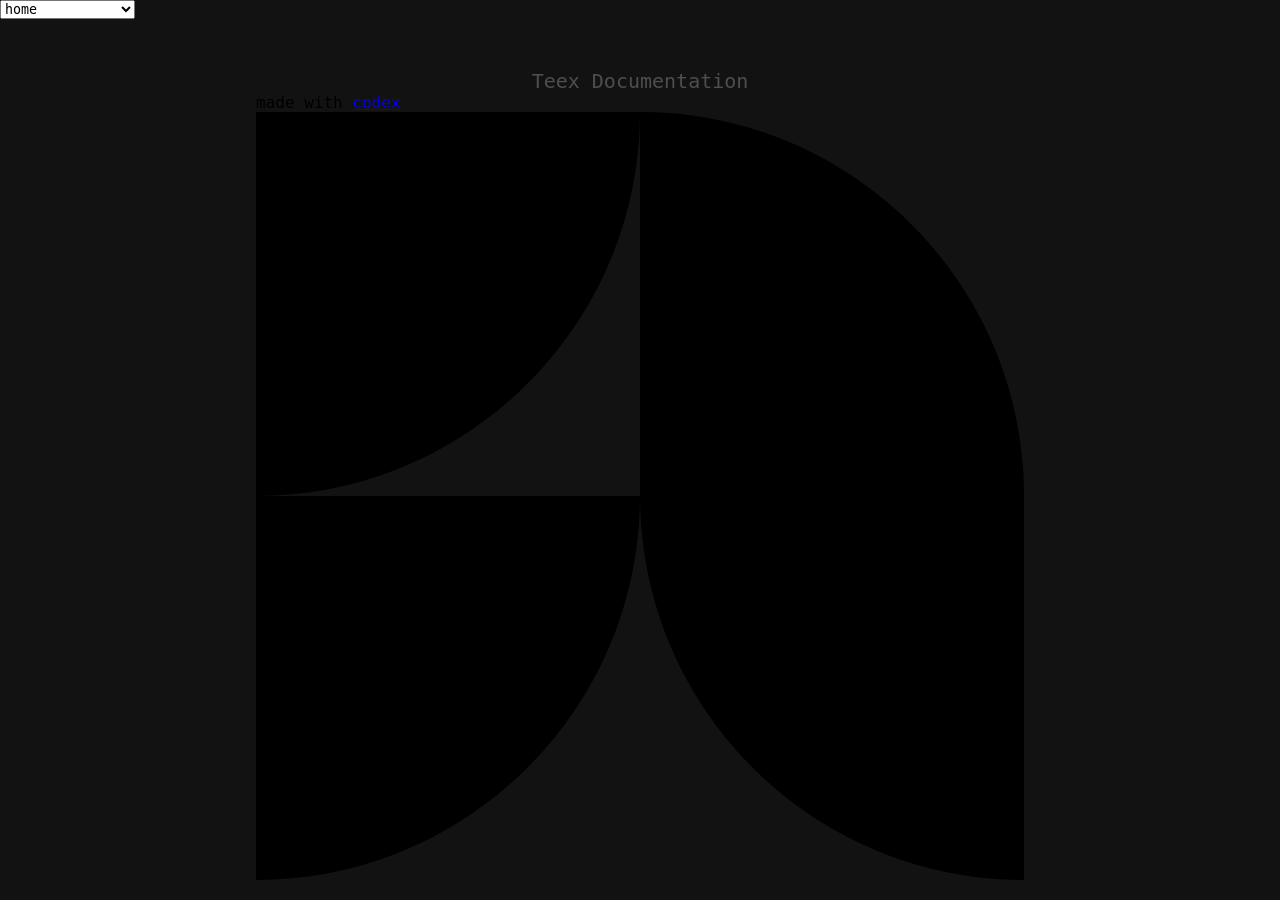
<file: index.html>
<head>
<meta charset="UTF-8">
<meta http-equiv="X-UA-Compatible" content="IE=edge">
<meta name="viewport" content="width=device-width, initial-scale=1.0">
<title>Teex Documentation</title>
<link rel='stylesheet' href='rsc/style.css'>
<link rel='stylesheet' href='rsc/pygments.css'>
<script src="rsc/"></script><script src=""></script>
</head>
<body id='home'>
<header><select onchange='window.location.href = this.value'>
<option value='index.html'>home</option>
<option value='pages/10-first section/10-/Get started.html'>first section</option>
<option value='pages/20-second section/mdX/all.html'>second section</option>
</select>
</header>
<main>
<h1 class='title'>Teex Documentation</h1>
<p>made with <a href='https://github.com/eloi-menaud/codex'>codex</a><img src='rsc/img/logoCodex.svg'></p>
</main>
</body>
</file>
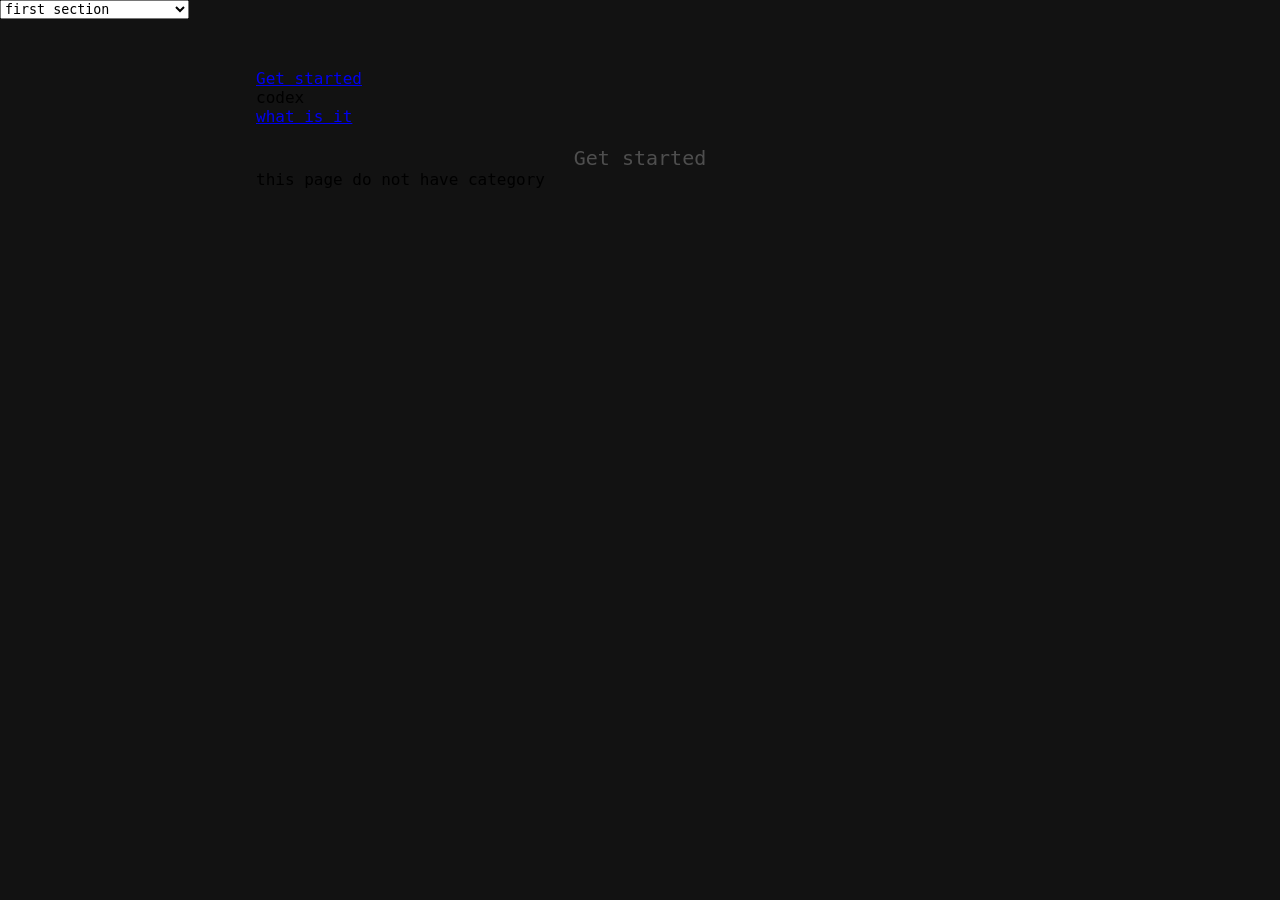
<file: pages/10-first section/10-/Get started.html>
<head>
<meta charset="UTF-8">
<meta http-equiv="X-UA-Compatible" content="IE=edge">
<meta name="viewport" content="width=device-width, initial-scale=1.0">
<title>Teex Documentation</title>
<link rel='stylesheet' href='../../../rsc/style.css'>
<link rel='stylesheet' href='../../../rsc/pygments.css'>
<script src="../../../rsc/"></script><script src=""></script>
</head><body>
<header>
<select onchange='window.location.href = this.value'>
<option value='../../../index.html'>home</option>
<option value='../../../pages/10-first section/10-/Get started.html'selected>first section</option>
<option value='../../../pages/20-second section/mdX/all.html'>second section</option>
</select>

        <script defer>
            select = document.querySelector("select")
            window.addEventListener("load", ()=>{console.log('hehe'); select.style.width = select.options[select.selectedIndex].text.length * 13 + 20 + 'px'}); 
        </script></header>
<main>
<nav><p></p>
<a class='active' href='../../../pages/10-first section/10-/Get started.html'>Get started</a>
<p>codex</p>
<a href='../../../pages/10-first section/20-codex/what is it.html'>what is it</a>
</nav><article>
<h1 class='title'>Get started</h1><p>this page do not have category</p>
</article>
</main>
</body>
</file>
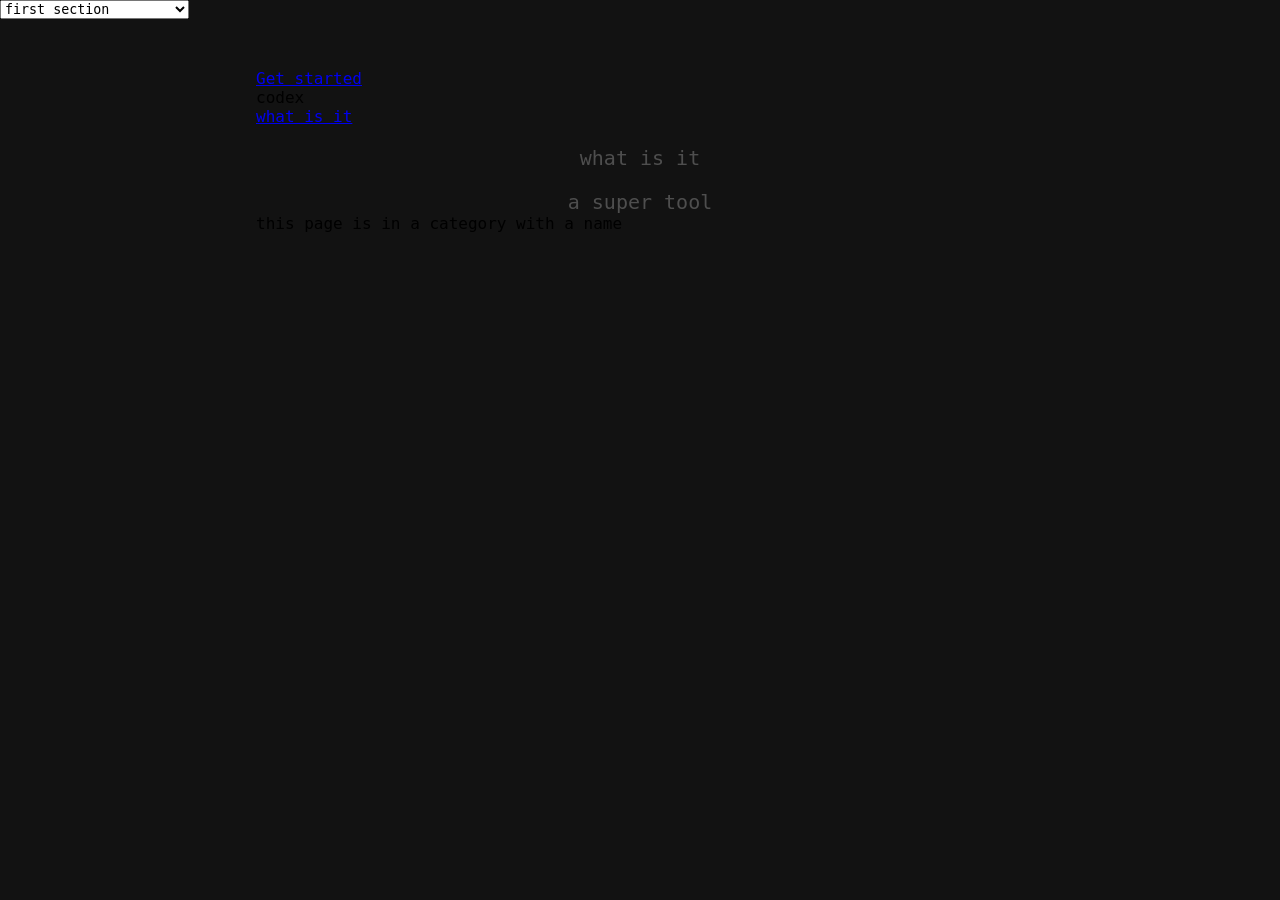
<file: pages/10-first section/20-codex/what is it.html>
<head>
<meta charset="UTF-8">
<meta http-equiv="X-UA-Compatible" content="IE=edge">
<meta name="viewport" content="width=device-width, initial-scale=1.0">
<title>Teex Documentation</title>
<link rel='stylesheet' href='../../../rsc/style.css'>
<link rel='stylesheet' href='../../../rsc/pygments.css'>
<script src="../../../rsc/"></script><script src=""></script>
</head><body>
<header>
<select onchange='window.location.href = this.value'>
<option value='../../../index.html'>home</option>
<option value='../../../pages/10-first section/10-/Get started.html'selected>first section</option>
<option value='../../../pages/20-second section/mdX/all.html'>second section</option>
</select>

        <script defer>
            select = document.querySelector("select")
            window.addEventListener("load", ()=>{console.log('hehe'); select.style.width = select.options[select.selectedIndex].text.length * 13 + 20 + 'px'}); 
        </script></header>
<main>
<nav><p></p>
<a href='../../../pages/10-first section/10-/Get started.html'>Get started</a>
<p>codex</p>
<a class='active' href='../../../pages/10-first section/20-codex/what is it.html'>what is it</a>
</nav><article>
<h1 class='title'>what is it</h1><h1>a super tool</h1>
<p>this page is in a category with a name</p>
</article>
</main>
</body>
</file>
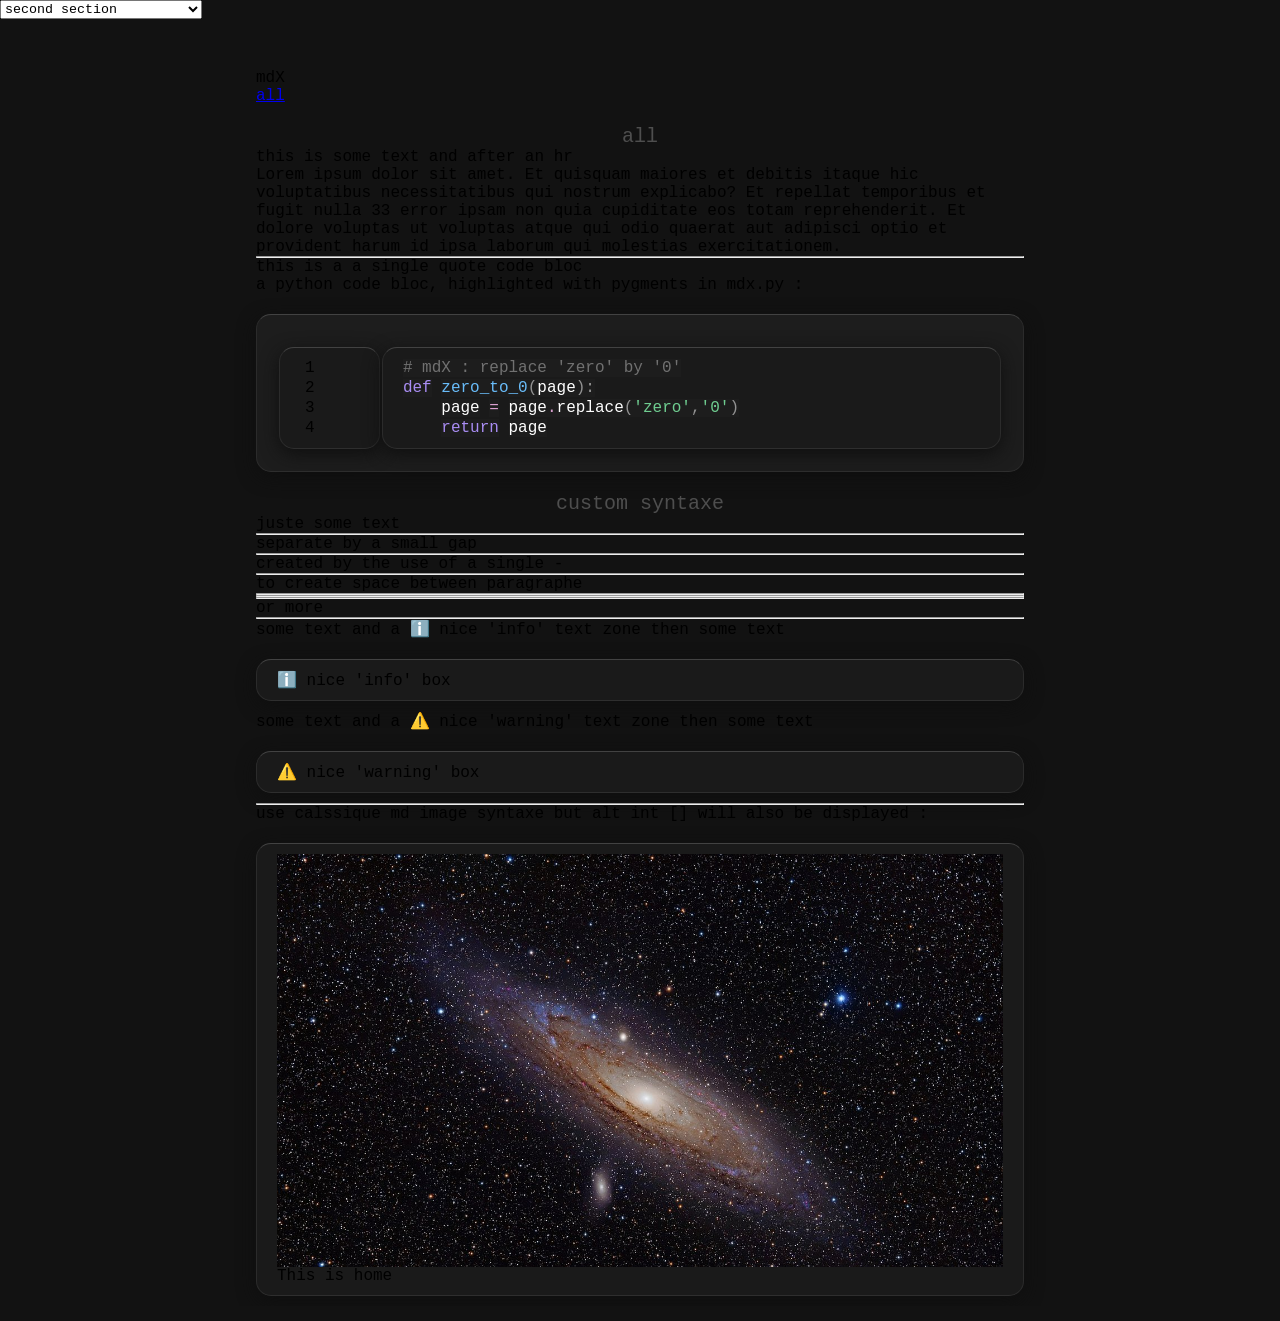
<file: pages/20-second section/mdX/all.html>
<head>
<meta charset="UTF-8">
<meta http-equiv="X-UA-Compatible" content="IE=edge">
<meta name="viewport" content="width=device-width, initial-scale=1.0">
<title>Teex Documentation</title>
<link rel='stylesheet' href='../../../rsc/style.css'>
<link rel='stylesheet' href='../../../rsc/pygments.css'>
<script src="../../../rsc/"></script><script src=""></script>
</head><body>
<header>
<select onchange='window.location.href = this.value'>
<option value='../../../index.html'>home</option>
<option value='../../../pages/10-first section/10-/Get started.html'>first section</option>
<option value='../../../pages/20-second section/mdX/all.html'selected>second section</option>
</select>

        <script defer>
            select = document.querySelector("select")
            window.addEventListener("load", ()=>{console.log('hehe'); select.style.width = select.options[select.selectedIndex].text.length * 13 + 20 + 'px'}); 
        </script></header>
<main>
<nav><p>mdX</p>
<a class='active' href='../../../pages/20-second section/mdX/all.html'>all</a>
</nav><article>
<h1 class='title'>all</h1><p>this is some text and after an hr</p>
<p>Lorem ipsum dolor sit amet. Et quisquam maiores et debitis itaque hic voluptatibus necessitatibus qui nostrum explicabo? Et repellat temporibus et fugit nulla 33 error ipsam non quia cupiditate eos totam reprehenderit. Et dolore voluptas ut voluptas atque qui odio quaerat aut adipisci optio et provident harum id ipsa laborum qui molestias exercitationem.</p>
<hr>

<p>this is a <span class='one'>a single quote code bloc</span></p>
<p>a python code bloc, highlighted with pygments in mdx.py :</p>
<div class="highlight"><table class="highlighttable"><tr><td class="linenos"><div class="linenodiv"><pre><span class="normal">1</span>
<span class="normal">2</span>
<span class="normal">3</span>
<span class="normal">4</span></pre></div></td><td class="code"><div><pre><span></span><span class="c1"># mdX : replace &#39;zero&#39; by &#39;0&#39;</span>
<span class="k">def</span> <span class="nf">zero_to_0</span><span class="p">(</span><span class="n">page</span><span class="p">):</span>
    <span class="n">page</span> <span class="o">=</span> <span class="n">page</span><span class="o">.</span><span class="n">replace</span><span class="p">(</span><span class="s1">&#39;zero&#39;</span><span class="p">,</span><span class="s1">&#39;0&#39;</span><span class="p">)</span>
    <span class="k">return</span> <span class="n">page</span>
</pre></div></td></tr></table></div>

<h1>custom syntaxe</h1>
<p>juste some text</p>
<hr class='small'>
<p>separate by a small gap </p>
<hr class='small'>
<p>created by the use of a single <span class='one'>-</span></p>
<hr class='small'>
<p>to create space between paragraphe</p>
<hr class='small'>
<hr class='small'>
<hr class='small'>
<p>or more</p>
<hr>

<p>some text and a <span class='info'>ℹ️   nice 'info' text zone </span>
 then some text</p>
<div class='info'>ℹ️   nice 'info' box </div>

<p>some text and a <span class='warn'>⚠️   nice 'warning' text zone </span>
 then some text</p>
<div class='warn'>⚠️   nice 'warning' box </div>

<hr>

<p>use calssique md image syntaxe but alt <span class='one'>int []</span>
 will also be displayed :</p>
<div class='img-cont'><img src='../../../rsc/img/wwl.jpg'><p>This is home<p></div>
</article>
</main>
</body>
</file>
<file: rsc/style.css>
*{
    font-family: "Spline Sans Mono", monospace;
    margin      : 0;
    padding     : 0;
    box-sizing  : border-box;
}
div.folded > :not(h2) {display: none;}
section{display: flex; flex-direction: row;}
button{
    border-radius    : 8px;
    width            : fit-content;
    background-color : hsl(0, 0%, 27%);
    padding          : 8px 12px;
    outline          : none;
    border           : none;
    color            : white;
    font-weight      : 300;
    margin           : 5px;
    box-shadow       : 0px -1px 0px hsl(0, 0%, 42%),   /* top glow */
                    0px 3px 0px hsl(0, 0%, 18%),    /* bottom perspective */
                    0px 8px 8px hsl(0, 0%, 0%,35%); /* bottom shadow */
    display        : flex;
    flex-direction : row;
    align-items    : center;
}
button:hover{
    cursor           : pointer;
    background-color : hsl(231, 68%, 51%);
    box-shadow       : 0px -1px 0px hsl(231, 68%, 68%), /* top glow */
                    0px 3px 0px hsl(231, 68%, 30%),  /* bottom perspective */
                    0px 10px 10px hsl(0, 0%, 0%,0%); /* bottom shadow */
}
button:active{
    transform  : translateY(3px);
    box-shadow : 0px -1px 0px hsl(231, 68%, 68%);  /* top glow */
}
button img{
    height: 16px;
    width: 16px;
    margin-right: 8px;
    object-fit: contain;
}
body{background-color: hsl(0, 0%, 7%);}
main{
    width      : 60vw;
    min-width  : 500px;
    margin     : 0 auto;
    margin-top : 50px;
}
main div{
    display             : flex;
    flex-direction      : column;
    border-top-color    : hsl(0, 0%, 26%);
    border-right-color  : hsl(0, 0%, 17%);
    border-bottom-color : hsl(0, 0%, 18%);
    border-left-color   : hsl(0, 0%, 17%);
    border-width        : 1px;
    border-style        : solid;
    background-color    : hsl(0, 0%, 10%);
    border-radius       : 15px;
    margin              : 20px 0 10px 0;
    padding             : 10px 20px;
    box-shadow          : 0px 5px 18px hsl(0, 0%, 6%);
}
h2{
    font-size    : 20px;
    font-weight  : 400;
    padding-left : 5px;
    color        : white;
}
main div h2 > img{
    object-fit: contain;
    height: 20px;
    width: 20px;
    margin-right: 8px ;
}
main div h2{
    display: flex;
    flex-direction: row;
    align-items: center;
}
section{margin: 5px;}
body h1{
    color       : hsla(0, 0%, 100%, 0.253);
    font-weight : 400;
    font-size   : 20px;
    text-align: center;
    margin-top: 20px;
}
</file>
<file: rsc/pygments.css>
pre { line-height: 125%; }
td.linenos .normal { color: inherit; background-color: transparent; padding-left: 5px; padding-right: 5px; }
span.linenos { color: inherit; background-color: transparent; padding-left: 5px; padding-right: 5px; }
td.linenos .special { color: #000000; background-color: #ffffc0; padding-left: 5px; padding-right: 5px; }
span.linenos.special { color: #000000; background-color: #ffffc0; padding-left: 5px; padding-right: 5px; }
.highlight .hll { background-color: #ffffcc }
.highlight { background: #ffffff; background-color: #1d1d1d }
.highlight .c { color: #717171; background-color: #1d1d1d } /* Comment */
.highlight .err { background-color: #1d1d1d } /* Error */
.highlight .esc { background-color: #1d1d1d } /* Escape */
.highlight .g { background-color: #1d1d1d } /* Generic */
.highlight .k { color: #a98df3; background-color: #1d1d1d } /* Keyword */
.highlight .l { background-color: #1d1d1d } /* Literal */
.highlight .n { color: #ffffff; background-color: #1d1d1d } /* Name */
.highlight .o { color: #d99fce; background-color: #1d1d1d } /* Operator */
.highlight .x { background-color: #1d1d1d } /* Other */
.highlight .p { color: #929292; background-color: #1d1d1d } /* Punctuation */
.highlight .ch { color: #717171; background-color: #1d1d1d } /* Comment.Hashbang */
.highlight .cm { color: #717171; background-color: #1d1d1d } /* Comment.Multiline */
.highlight .cp { color: #717171; background-color: #1d1d1d } /* Comment.Preproc */
.highlight .cpf { color: #717171; background-color: #1d1d1d } /* Comment.PreprocFile */
.highlight .c1 { color: #717171; background-color: #1d1d1d } /* Comment.Single */
.highlight .cs { color: #717171; background-color: #1d1d1d } /* Comment.Special */
.highlight .gd { background-color: #1d1d1d } /* Generic.Deleted */
.highlight .ge { background-color: #1d1d1d } /* Generic.Emph */
.highlight .gr { background-color: #1d1d1d } /* Generic.Error */
.highlight .gh { background-color: #1d1d1d } /* Generic.Heading */
.highlight .gi { background-color: #1d1d1d } /* Generic.Inserted */
.highlight .go { background-color: #1d1d1d } /* Generic.Output */
.highlight .gp { background-color: #1d1d1d } /* Generic.Prompt */
.highlight .gs { background-color: #1d1d1d } /* Generic.Strong */
.highlight .gu { background-color: #1d1d1d } /* Generic.Subheading */
.highlight .gt { background-color: #1d1d1d } /* Generic.Traceback */
.highlight .kc { color: #a98df3; background-color: #1d1d1d } /* Keyword.Constant */
.highlight .kd { color: #a98df3; background-color: #1d1d1d } /* Keyword.Declaration */
.highlight .kn { color: #a98df3; background-color: #1d1d1d } /* Keyword.Namespace */
.highlight .kp { color: #a98df3; background-color: #1d1d1d } /* Keyword.Pseudo */
.highlight .kr { color: #a98df3; background-color: #1d1d1d } /* Keyword.Reserved */
.highlight .kt { color: #a98df3; background-color: #1d1d1d } /* Keyword.Type */
.highlight .ld { background-color: #1d1d1d } /* Literal.Date */
.highlight .m { color: #ea5b91; background-color: #1d1d1d } /* Literal.Number */
.highlight .s { color: #6fcd90; background-color: #1d1d1d } /* Literal.String */
.highlight .na { color: #ffffff; background-color: #1d1d1d } /* Name.Attribute */
.highlight .nb { color: #ffffff; background-color: #1d1d1d } /* Name.Builtin */
.highlight .nc { color: #f7ccb2; background-color: #1d1d1d } /* Name.Class */
.highlight .no { color: #ffffff; background-color: #1d1d1d } /* Name.Constant */
.highlight .nd { color: #ffffff; background-color: #1d1d1d } /* Name.Decorator */
.highlight .ni { color: #ffffff; background-color: #1d1d1d } /* Name.Entity */
.highlight .ne { color: #ffffff; background-color: #1d1d1d } /* Name.Exception */
.highlight .nf { color: #69bcf9; background-color: #1d1d1d } /* Name.Function */
.highlight .nl { color: #ffffff; background-color: #1d1d1d } /* Name.Label */
.highlight .nn { color: #ffffff; background-color: #1d1d1d } /* Name.Namespace */
.highlight .nx { color: #ffffff; background-color: #1d1d1d } /* Name.Other */
.highlight .py { color: #ffffff; background-color: #1d1d1d } /* Name.Property */
.highlight .nt { color: #a98df3; background-color: #1d1d1d } /* Name.Tag */
.highlight .nv { color: #ffffff; background-color: #1d1d1d } /* Name.Variable */
.highlight .ow { color: #d99fce; background-color: #1d1d1d } /* Operator.Word */
.highlight .pm { color: #929292; background-color: #1d1d1d } /* Punctuation.Marker */
.highlight .w { background-color: #1d1d1d } /* Text.Whitespace */
.highlight .mb { color: #ea5b91; background-color: #1d1d1d } /* Literal.Number.Bin */
.highlight .mf { color: #ea5b91; background-color: #1d1d1d } /* Literal.Number.Float */
.highlight .mh { color: #ea5b91; background-color: #1d1d1d } /* Literal.Number.Hex */
.highlight .mi { color: #ea5b91; background-color: #1d1d1d } /* Literal.Number.Integer */
.highlight .mo { color: #ea5b91; background-color: #1d1d1d } /* Literal.Number.Oct */
.highlight .sa { color: #6fcd90; background-color: #1d1d1d } /* Literal.String.Affix */
.highlight .sb { color: #6fcd90; background-color: #1d1d1d } /* Literal.String.Backtick */
.highlight .sc { color: #6fcd90; background-color: #1d1d1d } /* Literal.String.Char */
.highlight .dl { color: #6fcd90; background-color: #1d1d1d } /* Literal.String.Delimiter */
.highlight .sd { color: #6fcd90; background-color: #1d1d1d } /* Literal.String.Doc */
.highlight .s2 { color: #6fcd90; background-color: #1d1d1d } /* Literal.String.Double */
.highlight .se { color: #6fcd90; background-color: #1d1d1d } /* Literal.String.Escape */
.highlight .sh { color: #6fcd90; background-color: #1d1d1d } /* Literal.String.Heredoc */
.highlight .si { color: #6fcd90; background-color: #1d1d1d } /* Literal.String.Interpol */
.highlight .sx { color: #6fcd90; background-color: #1d1d1d } /* Literal.String.Other */
.highlight .sr { color: #6fcd90; background-color: #1d1d1d } /* Literal.String.Regex */
.highlight .s1 { color: #6fcd90; background-color: #1d1d1d } /* Literal.String.Single */
.highlight .ss { color: #6fcd90; background-color: #1d1d1d } /* Literal.String.Symbol */
.highlight .bp { color: #ffffff; background-color: #1d1d1d } /* Name.Builtin.Pseudo */
.highlight .fm { color: #69bcf9; background-color: #1d1d1d } /* Name.Function.Magic */
.highlight .vc { color: #ffffff; background-color: #1d1d1d } /* Name.Variable.Class */
.highlight .vg { color: #ffffff; background-color: #1d1d1d } /* Name.Variable.Global */
.highlight .vi { color: #ffffff; background-color: #1d1d1d } /* Name.Variable.Instance */
.highlight .vm { color: #ffffff; background-color: #1d1d1d } /* Name.Variable.Magic */
.highlight .il { color: #ea5b91; background-color: #1d1d1d } /* Literal.Number.Integer.Long */
</file>
